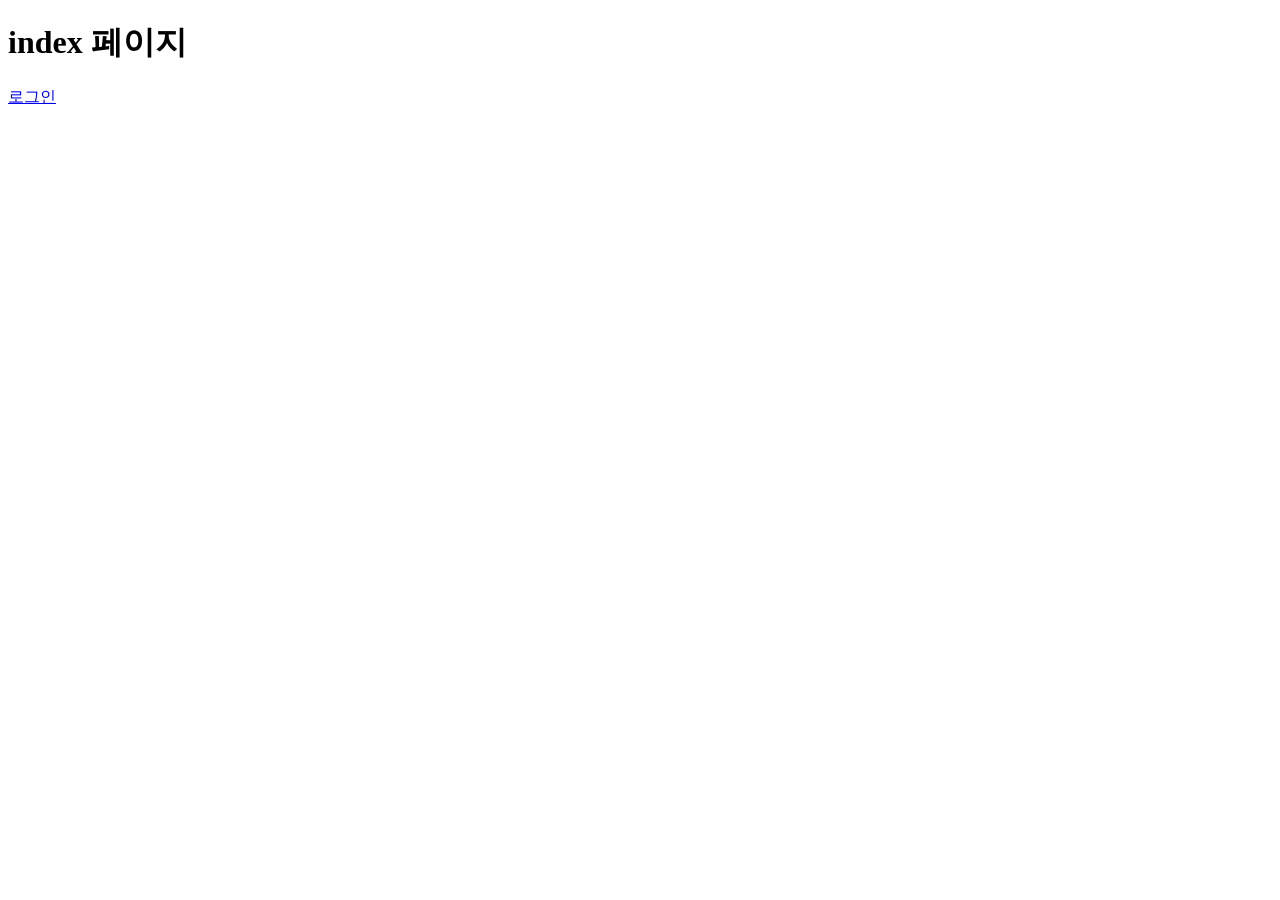
<file: WebContent/index.html>
<!DOCTYPE html>
<html lang="en">
<head>
    <meta charset="UTF-8">
    <title>Document</title>
</head>
<body>
    <h1>index 페이지</h1>
    <a href="../member/login.html">로그인</a>
</body>
</html>
</file>
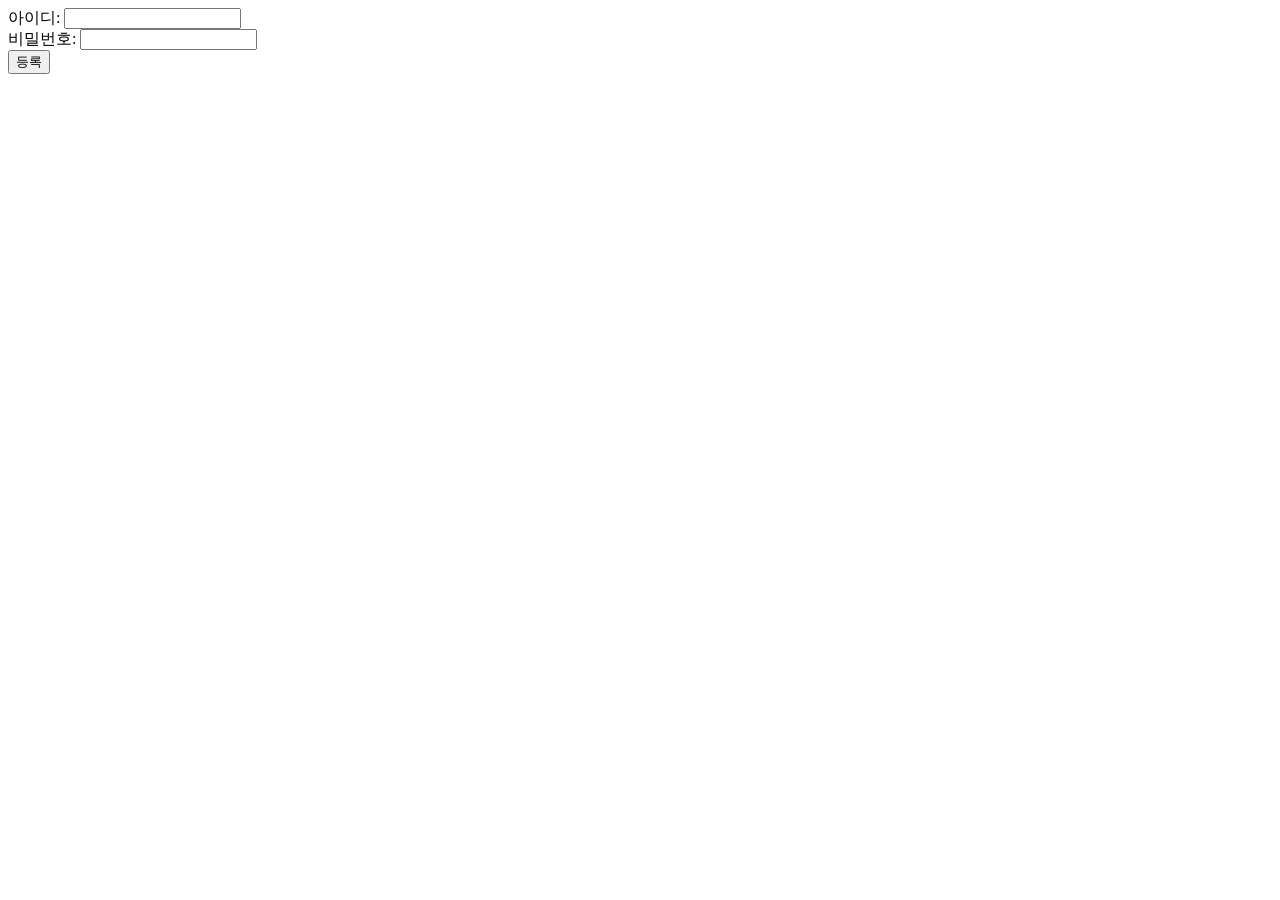
<file: WebContent/signup.html>
<!DOCTYPE html>
<html>
<head>
<meta charset="UTF-8">
<title>Insert title here</title>
</head>
<body>
	<form action="signup" method="post">
		<label>아이디:</label>
		<input type="text" name="id"><br >
		<label>비밀번호:</label>
		<input type="password" name="pwd"><br >
		<input type="submit" value="등록">
	</form>
</body>
</html>
</file>
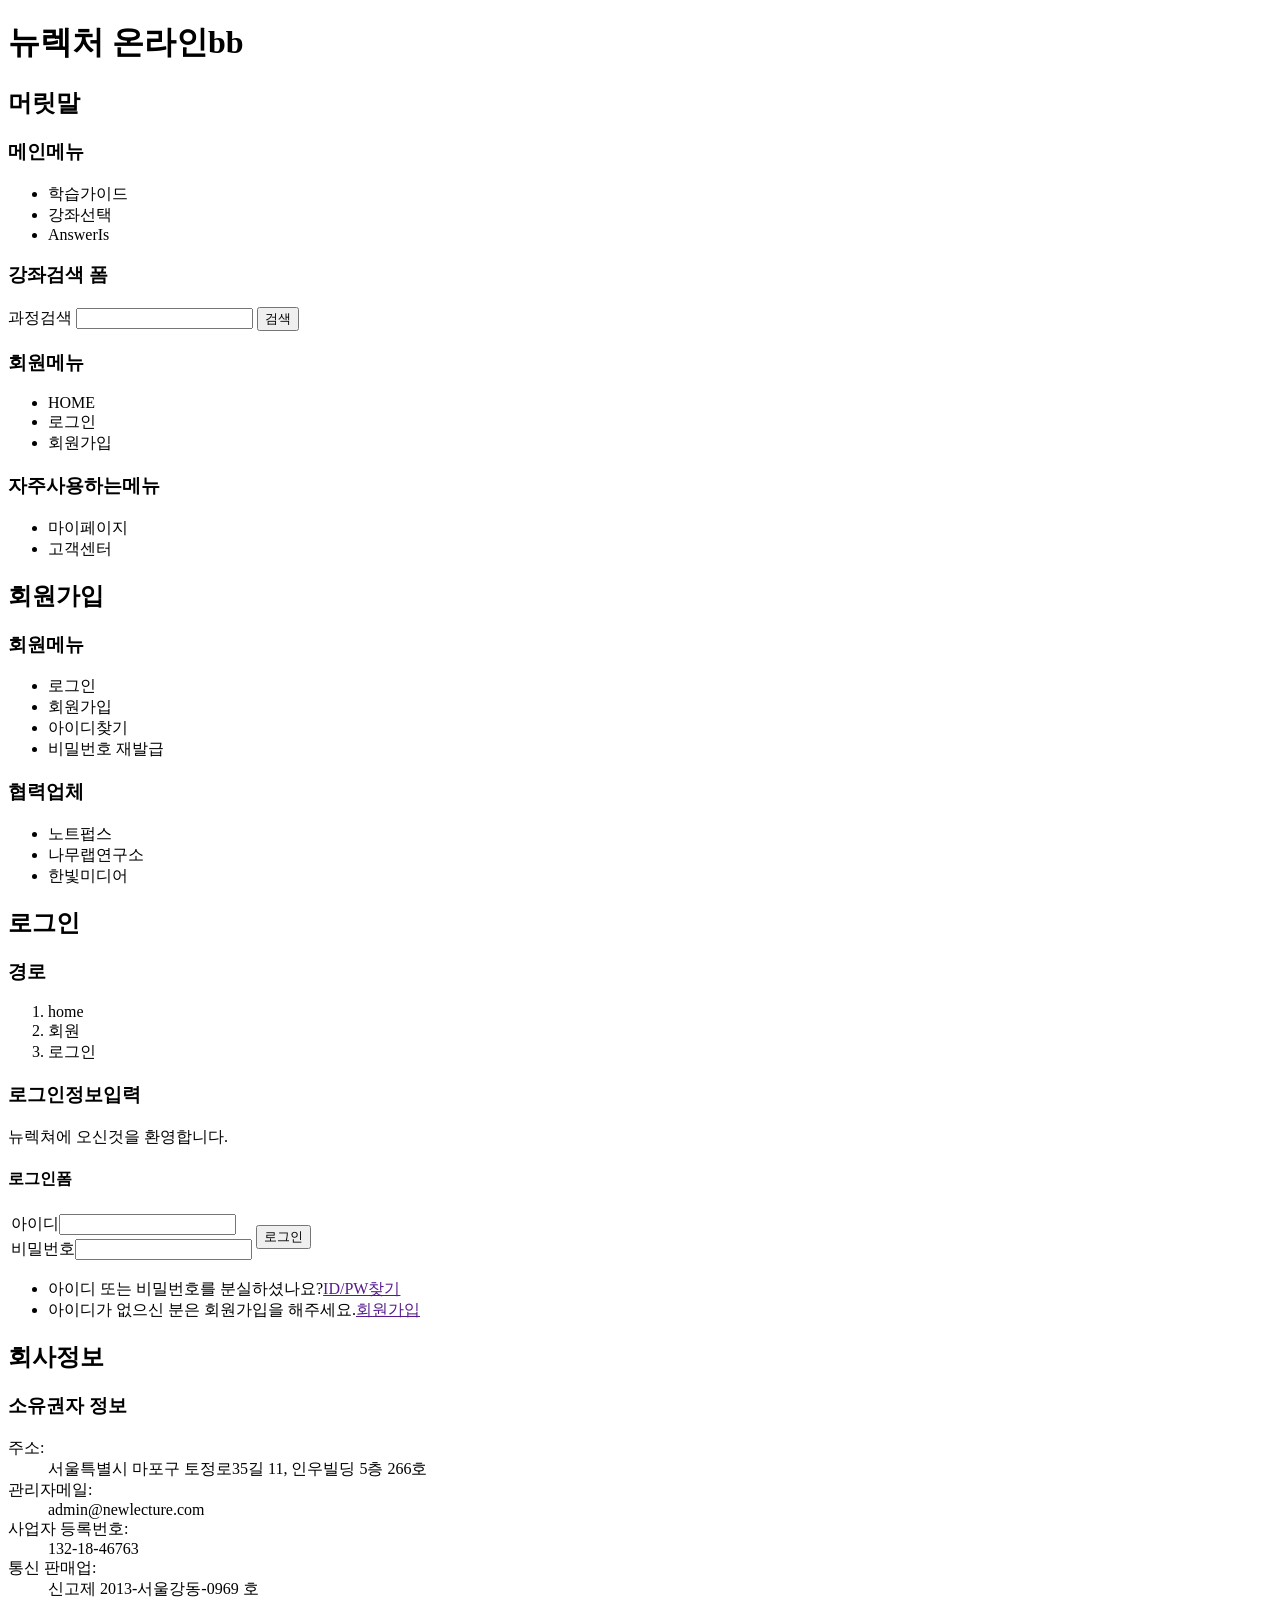
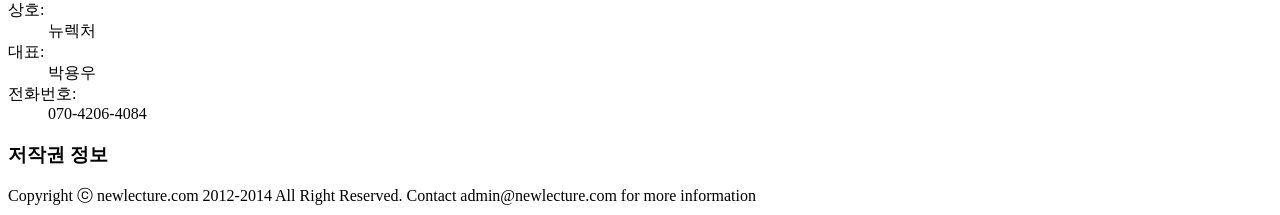
<file: WebContent/member/login.html>
<!DOCTYPE html>
<html lang="en">

<head>
    <meta charset="UTF-8">
    <title>Document</title>
</head>

<body>
    <h1>뉴렉처 온라인bb</h1>

    <header>
        <section>
            <h1>머릿말</h1>



            <nav>
                <h1>메인메뉴</h1>
                <ul>
                    <li>학습가이드</li>
                    <li>강좌선택</li>
                    <li>AnswerIs</li>
                </ul>
            </nav>

            <section>
                <h1>강좌검색 폼</h1>
                <form>
                    <label>과정검색</label>
                    <input type="text">
                    <input type="submit" value="검색">
                </from>
            </section>

            <nav>
                <h1>회원메뉴</h1>
                <ul>
                    <li>HOME</li>
                    <li>로그인</li>
                    <li>회원가입</li>
                </ul>
            </nav>

            <nav>
                <h1>자주사용하는메뉴</h1>
                <ul>
                    <li>마이페이지</li>
                    <li>고객센터</li>
                </ul>
            </nav>
        </section>
    </header>







    <aside>
        <h1>회원가입</h1>

        <nav>
            <h1>회원메뉴</h1>
            <ul>
                <li>로그인</li>
                <li>회원가입</li>
                <li>아이디찾기</li>
                <li>비밀번호 재발급</li>
            </ul>
        </nav>

        <nav>
            <h1>협력업체</h1>
            <ul>
                <li>노트펍스</li>
                <li>나무랩연구소</li>
                <li>한빛미디어</li>
            </ul>
        </nav>
    </aside>








    <main>
        <section>
            <h1>로그인</h1>

            <nav>
                <h1>경로</h1>
                <ol>
                    <li>home</li>
                    <li>회원</li>
                    <li>로그인</li>
                </ol>
            </nav>

            <section>
                <h1>로그인정보입력</h1>
                <p>뉴렉쳐에 오신것을 환영합니다.</p>
                <section>
                <h1>로그인폼</h1>    
                    <form>
                        <table>
                            <tr>
                                <td>
                                <label>아이디</label><input type="text">
                                </td>
                                <td rowspan="2">
                                <input type="submit" value="로그인">
                                </td>
                            </tr>
                            <tr>
                                <td>
                                <label>비밀번호</label><input type="password">
                                </td>
                            </tr>
                        </table>
                    </form>
                </section>
                <!-- <ul>
                    <form>
                        <li>
                            <label>아이디</label>
                            <input type="text">
                        </li>
                        <li>
                            <label>비밀번호</label>
                            <input type="text">
                        </li>
                            <input type="submit" value="검색">
                    </from>
                </ul> -->
                <ul>
                    <li><span>아이디 또는 비밀번호를 분실하셨나요?</span><a href="">ID/PW찾기</a></li>
                    <li><span>아이디가 없으신 분은 회원가입을 해주세요.</span><a href="">회원가입</a></li>
                </ul>
            </section>



                
        </section>
    </main>












    <footer>
        <section>
            <h1>회사정보</h1>

            <section>
                <h1>소유권자 정보</h1>
                <dl>
                    <dt>주소:</dt>
                    <dd>서울특별시 마포구 토정로35길 11, 인우빌딩 5층 266호</dd>
                    <dt>관리자메일:</dt>
                    <dd>admin@newlecture.com</dd>
                    <dt>사업자 등록번호:</dt>
                    <dd>132-18-46763</dd>
                    <dt>통신 판매업:</dt>
                    <dd>신고제 2013-서울강동-0969 호</dd>
                    <dt>상호:</dt>
                    <dd>뉴렉처</dd>
                    <dt>대표:</dt>
                    <dd>박용우</dd>
                    <dt>전화번호:</dt>
                    <dd>070-4206-4084</dd>
                </dl>
            </section>

            <section>
                <h1>저작권 정보</h1>
                <div>
                    Copyright ⓒ newlecture.com 2012-2014 All Right Reserved. Contact admin@newlecture.com for more
                    information
                </div>
            </section>
        </section>
    </footer>

</body>

</html>
</file>
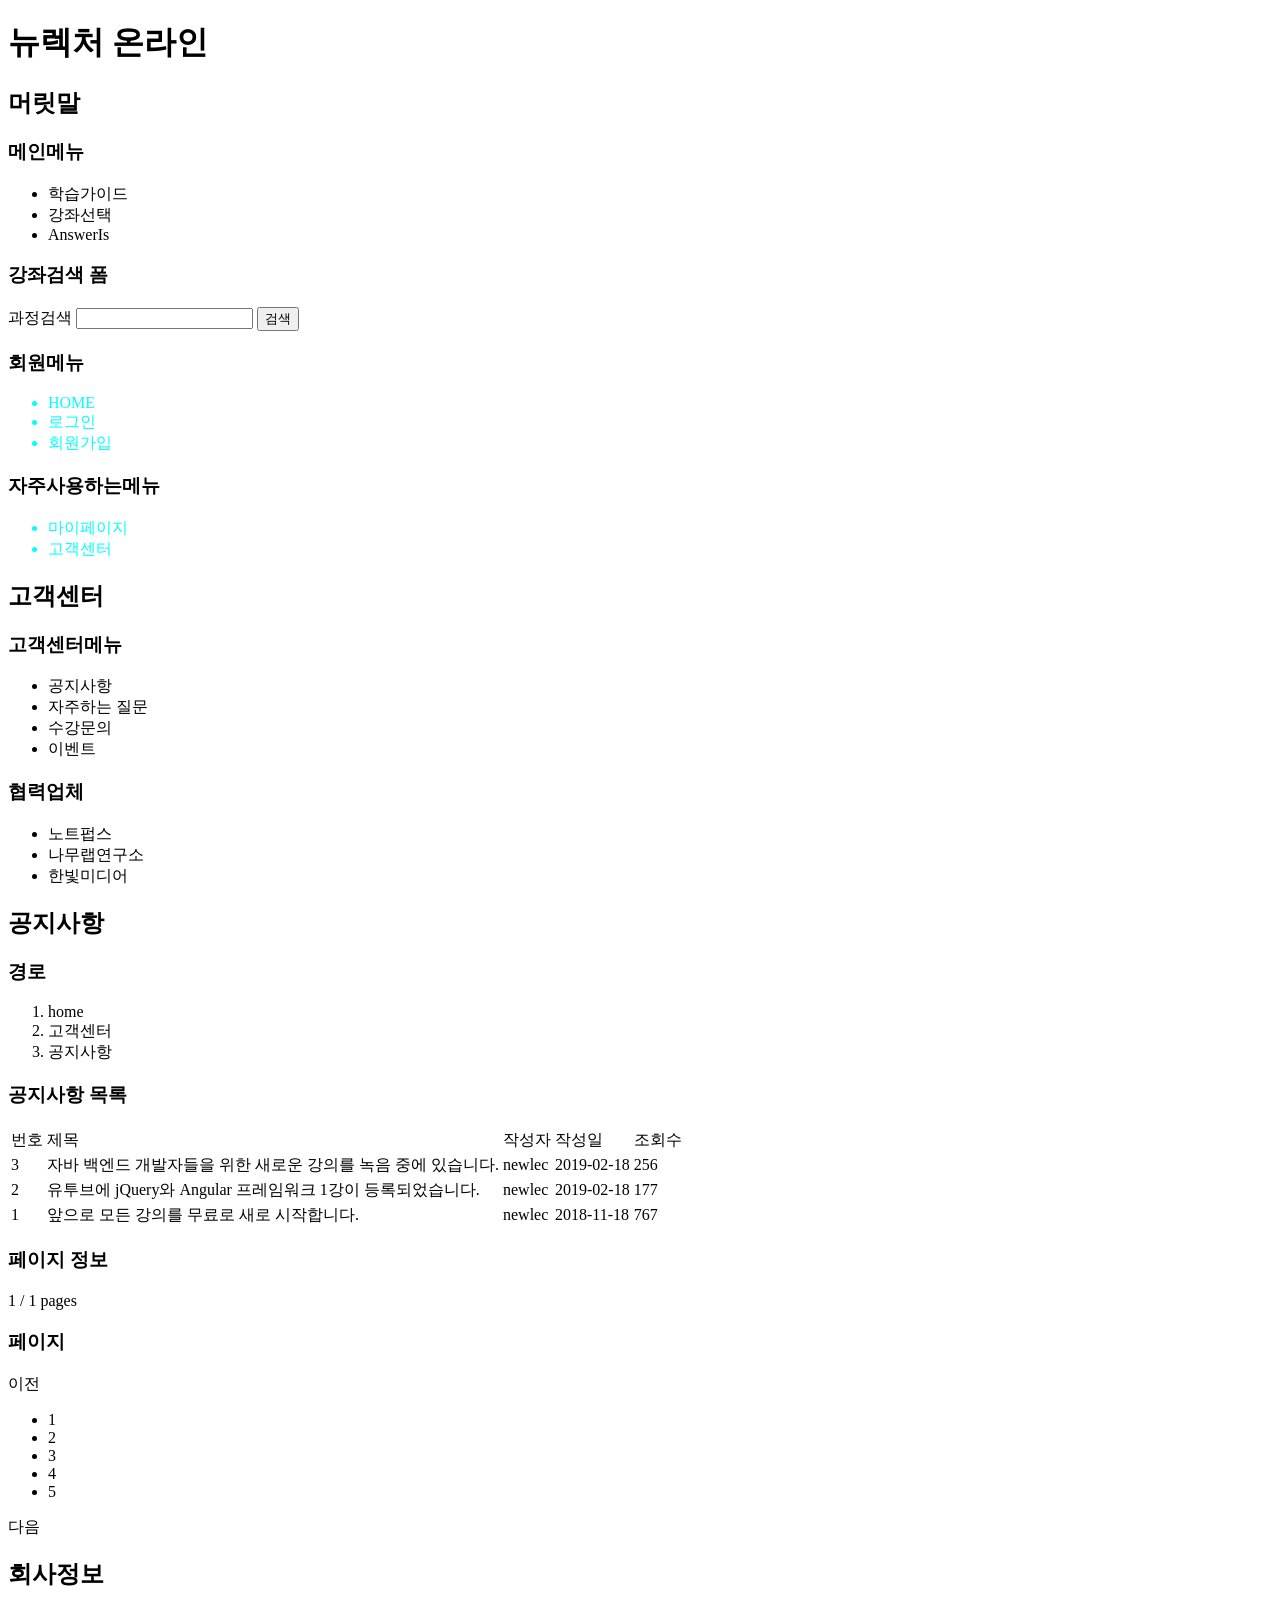
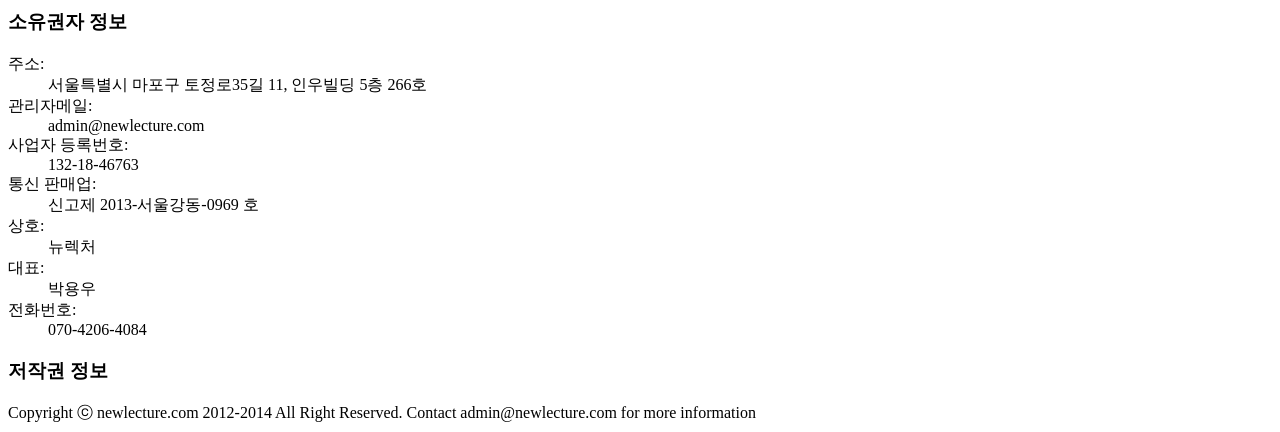
<file: WebContent/notice/list.1.html>
<!DOCTYPE html>
<html lang="en">

<head>
    <meta charset="UTF-8">
    <title>Document</title>
    <style>
        #main-menu-list
        {
            color: red;
        }
        .menu-list
        {
            color: aqua; 
        }
    </style>
</head>

<body>
    <h1>뉴렉처 온라인</h1>

    <header>
        <section>
            <h1>머릿말</h1>



            <nav>
                <h1>메인메뉴</h1>
                <ul>
                    <li>학습가이드</li>
                    <li>강좌선택</li>
                    <li>AnswerIs</li>
                </ul>
            </nav>

            <section>
                <h1>강좌검색 폼</h1>
                <form>
                    <label>과정검색</label>
                    <input type="text">
                    <input type="submit" value="검색">
                    </from>
            </section>

            <nav>
                <h1>회원메뉴</h1>
                <ul class="menu-list">
                    <li>HOME</li>
                    <li>로그인</li>
                    <li>회원가입</li>
                </ul>
            </nav>

            <nav>
                <h1>자주사용하는메뉴</h1>
                <ul class="menu-list">
                    <li>마이페이지</li>
                    <li>고객센터</li>
                </ul>
            </nav>
        </section>
    </header>







    <aside>
        <h1>고객센터</h1>

        <nav>
            <h1>고객센터메뉴</h1>
            <ul>
                <li>공지사항</li>
                <li>자주하는 질문</li>
                <li>수강문의</li>
                <li>이벤트</li>
            </ul>
        </nav>

        <nav>
            <h1>협력업체</h1>
            <ul>
                <li>노트펍스</li>
                <li>나무랩연구소</li>
                <li>한빛미디어</li>
            </ul>
        </nav>
    </aside>








    <main>
        <section>
            <h1>공지사항</h1>

            <section>
                <h1>경로</h1>
                <ol>
                    <li>home</li>
                    <li>고객센터</li>
                    <li>공지사항</li>
                </ol>
            </section>

            <section>
                <h1>공지사항 목록</h1>
                <table>
                    <thead>
                        <tr>
                            <td>번호</td>
                            <td>제목</td>
                            <td>작성자</td>
                            <td>작성일</td>
                            <td>조회수</td>
                        </tr>
                    </thead>
                    <tbody>
                        <tr>
                            <td>3</td>
                            <td>자바 백엔드 개발자들을 위한 새로운 강의를 녹음 중에 있습니다.</td>
                            <td>newlec</td>
                            <td>2019-02-18</td>
                            <td>256</td>
                        </tr>
                        <tr>
                            <td>2</td>
                            <td>유투브에 jQuery와 Angular 프레임워크 1강이 등록되었습니다.</td>
                            <td>newlec</td>
                            <td>2019-02-18</td>
                            <td>177</td>
                        </tr>
                        <tr>
                            <td>1</td>
                            <td>앞으로 모든 강의를 무료로 새로 시작합니다.</td>
                            <td>newlec</td>
                            <td>2018-11-18</td>
                            <td>767</td>
                        </tr>
                    </tbody>
                </table>
            </section>

            <section>
                <h1>페이지 정보</h1>
                <div>
                    1 / 1 pages
                </div>
            </section>

            <section>
                <h1>페이지</h1>
                <div>
                    <div>이전</div>
                    <ul>
                        <li>1</li>
                        <li>2</li>
                        <li>3</li>
                        <li>4</li>
                        <li>5</li>
                    </ul>
                    <div>다음</div>
                </div>
            </section>
        </section>
    </main>












    <footer>
        <section>
            <h1>회사정보</h1>

            <section>
                <h1>소유권자 정보</h1>
                <dl>
                    <dt>주소:</dt>
                    <dd>서울특별시 마포구 토정로35길 11, 인우빌딩 5층 266호</dd>
                    <dt>관리자메일:</dt>
                    <dd>admin@newlecture.com</dd>
                    <dt>사업자 등록번호:</dt>
                    <dd>132-18-46763</dd>
                    <dt>통신 판매업:</dt>
                    <dd>신고제 2013-서울강동-0969 호</dd>
                    <dt>상호:</dt>
                    <dd>뉴렉처</dd>
                    <dt>대표:</dt>
                    <dd>박용우</dd>
                    <dt>전화번호:</dt>
                    <dd>070-4206-4084</dd>
                </dl>
            </section>

            <section>
                <h1>저작권 정보</h1>
                <div>
                    Copyright ⓒ newlecture.com 2012-2014 All Right Reserved. Contact admin@newlecture.com for more
                    information
                </div>
            </section>
        </section>
    </footer>

</body>

</html>
</file>
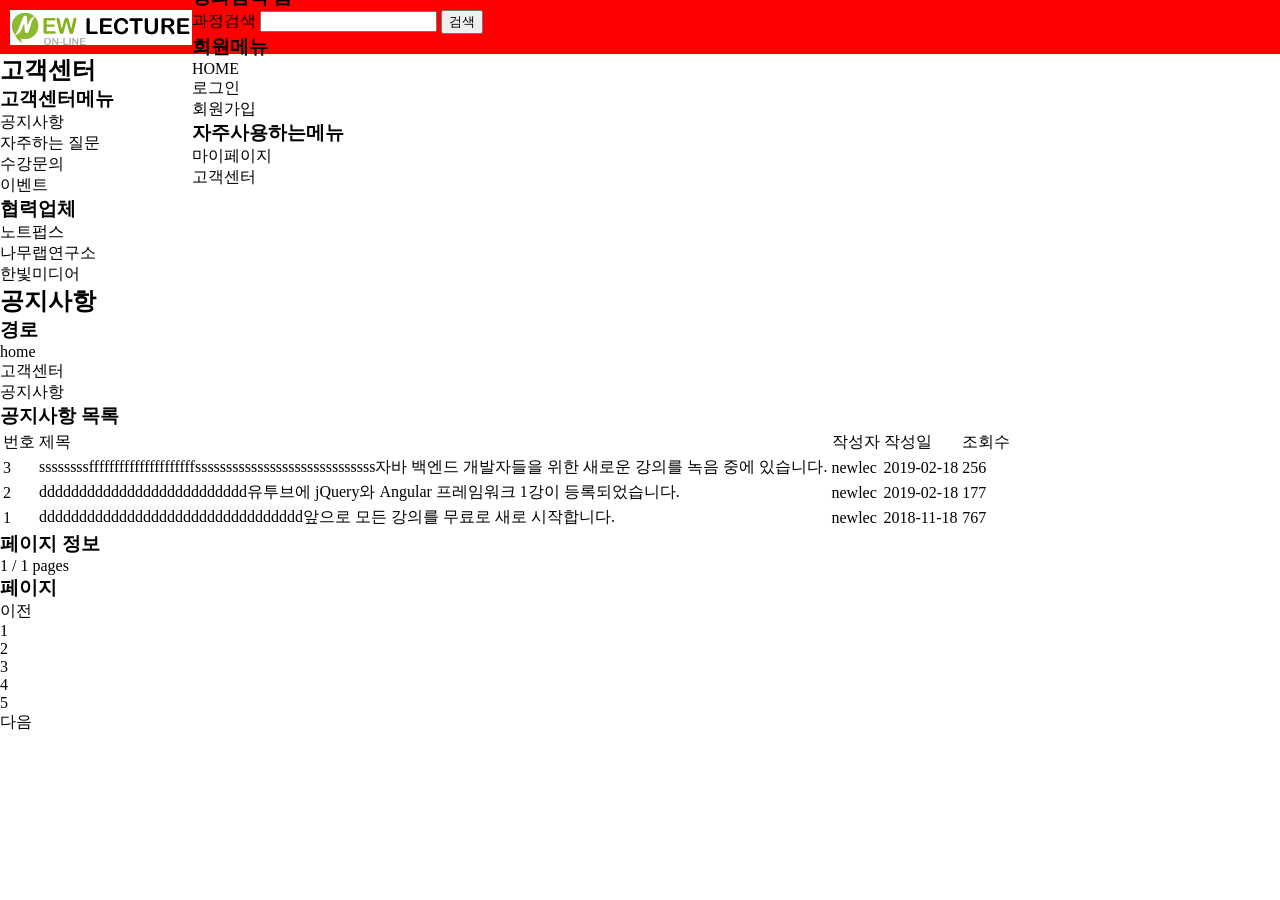
<file: WebContent/notice/list.html>
<!DOCTYPE html>
<html lang="en">

<head>
    <meta charset="UTF-8">
    <title>Document</title>

    <link href="../css/style.css" type="text/css" rel="stylesheet">
</head>

<body>
    <!--header block ----------------------------------------------------------------------------------------------------------------- -->
    <header id="header">
        <div class="content-box">
            <h1 id="logo">뉴렉처 온라인</h1>
            <section id="header-list">
                <h1 class="d-none">머릿말</h1>


                <nav id="main-menu">
                    <h1 class="d-none">메인메뉴</h1>
                    <ul>
                        <li><a href="">학습가이드</a></li>
                        <li><a href="">강좌선택</a></li>
                        <li><a href="">AnswerIs</a></li>
                    </ul>
                </nav>


                <section id="lecture-search-form">
                    <h1 class="d-none">강좌검색 폼</h1>
                    <form>
                        <label>과정검색</label>
                        <input type="text">
                        <input type="submit" value="검색">
                        </from>
                </section>


                <nav id="member-menu">
                    <h1 class="d-none">회원메뉴</h1>
                    <ul>
                        <li>HOME</li>
                        <li>로그인</li>
                        <li>회원가입</li>
                    </ul>
                </nav>

                <nav id="direct-menu">
                    <h1 class="d-none">자주사용하는메뉴</h1>
                    <ul>
                        <li>마이페이지</li>
                        <li>고객센터</li>
                    </ul>
                </nav>
            </section>
        </div>
    </header>

    <!--visual block ----------------------------------------------------------------------------------------------------------------- -->

    <div id="visual">
        <div class="content-box">
            <div>

            </div>
        </div>
    </div>
    <!--body block ----------------------------------------------------------------------------------------------------------------- -->
    <!-- flexible box layout: 반응형 사용을 위해 존재.수직이든 수평이든 뭐를 둬도 알아서 배치. static은 수직으로 알아서 배치하지만 수평은 안해쥼 axis(중심선) -->
    <div id="body">
        <div class="content-box">
            <aside>

                <h1 id="aside-title">고객센터</h1>

                <section id="customer-menu">
                    <h1>고객센터메뉴</h1>
                    <ul>
                        <li><a href="">공지사항</a></li>
                        <li><a href="">자주하는 질문</a></li>
                        <li><a href="">수강문의</a></li>
                        <li><a href="">이벤트</a></li>
                    </ul>
                </section>

                <nav>
                    <h1>협력업체</h1>
                    <ul>
                        <li><a href="">노트펍스</a></li>
                        <li><a href="">나무랩연구소</a></li>
                        <li><a href="">한빛미디어</a></li>
                    </ul>
                </nav>
            </aside>







            <main>

                <section>
                    <h1>공지사항</h1>

                    <section id="breadcrumb">
                        <h1 class="d-none">경로</h1>
                        <ol>
                            <li>home</li>
                            <li>고객센터</li>
                            <li>공지사항</li>
                        </ol>
                    </section>

                    <section id="notice">
                        <h1 class="d-none">공지사항 목록</h1>
                        <table>
                            <thead>
                                <tr>
                                    <td class="num">번호</td>
                                    <td class="title">제목</td>
                                    <td class="writer">작성자</td>
                                    <td class="date">작성일</td>
                                    <td class="hit">조회수</td>
                                </tr>
                            </thead>
                            <tbody>
                                <tr>
                                    <td>3</td>
                                    <td class="title">ssssssssfffffffffffffffffffffsssssssssssssssssssssssssssss자바 백엔드 개발자들을 위한 새로운 강의를 녹음 중에 있습니다.</td>
                                    <td>newlec</td>
                                    <td>2019-02-18</td>
                                    <td>256</td>
                                </tr>
                                <tr>
                                    <td>2</td>
                                    <td class="title">dddddddddddddddddddddddddd유투브에 jQuery와 Angular 프레임워크 1강이 등록되었습니다.</td>
                                    <td>newlec</td>
                                    <td>2019-02-18</td>
                                    <td>177</td>
                                </tr>
                                <tr>
                                    <td>1</td>
                                    <td class="title">ddddddddddddddddddddddddddddddddd앞으로 모든 강의를 무료로 새로 시작합니다.</td>
                                    <td>newlec</td>
                                    <td>2018-11-18</td>
                                    <td>767</td>
                                </tr>
                            </tbody>
                        </table>
                    </section>

                    <section id="page-index">
                        <h1 class="d-none">페이지 정보</h1>
                        <div>
                            <span class="color-highlight font-blod">1</span> / 1 pages
                        </div>
                    </section>

                    <section id="pager">
                        <h1 class="d-none">페이지</h1>
                        <div>
                            <div class="icon-next">이전</div>
                            <ul>
                                <li class="current">1</li>
                                <li>2</li>
                                <li>3</li>
                                <li>4</li>
                                <li>5</li>
                            </ul>
                            <div class="icon-next-pager">다음</div>
                        </div>
                    </section>
                </section>
            </main>

        </div>
    </div>




    <!--footer      block ----------------------------------------------------------------------------------------------------------------- -->






    <footer id="footer">
        <div class="content-box">
            <!-- <section>
            <h1>회사정보</h1>

            <section>
                <h1>소유권자 정보</h1>
                <dl>
                    <dt>주소:</dt>
                    <dd>서울특별시 마포구 토정로35길 11, 인우빌딩 5층 266호</dd>
                    <dt>관리자메일:</dt>
                    <dd>admin@newlecture.com</dd>
                    <dt>사업자 등록번호:</dt>
                    <dd>132-18-46763</dd>
                    <dt>통신 판매업:</dt>
                    <dd>신고제 2013-서울강동-0969 호</dd>
                    <dt>상호:</dt>
                    <dd>뉴렉처</dd>
                    <dt>대표:</dt>
                    <dd>박용우</dd>
                    <dt>전화번호:</dt>
                    <dd>070-4206-4084</dd>
                </dl>
            </section>

            <section>
                <h1>저작권 정보</h1>
                <div>
                    Copyright ⓒ newlecture.com 2012-2014 All Right Reserved. Contact admin@newlecture.com for more
                    information
                </div>
            </section>
        </section> -->
        </div>
    </footer>

</body>

</html>
</file>
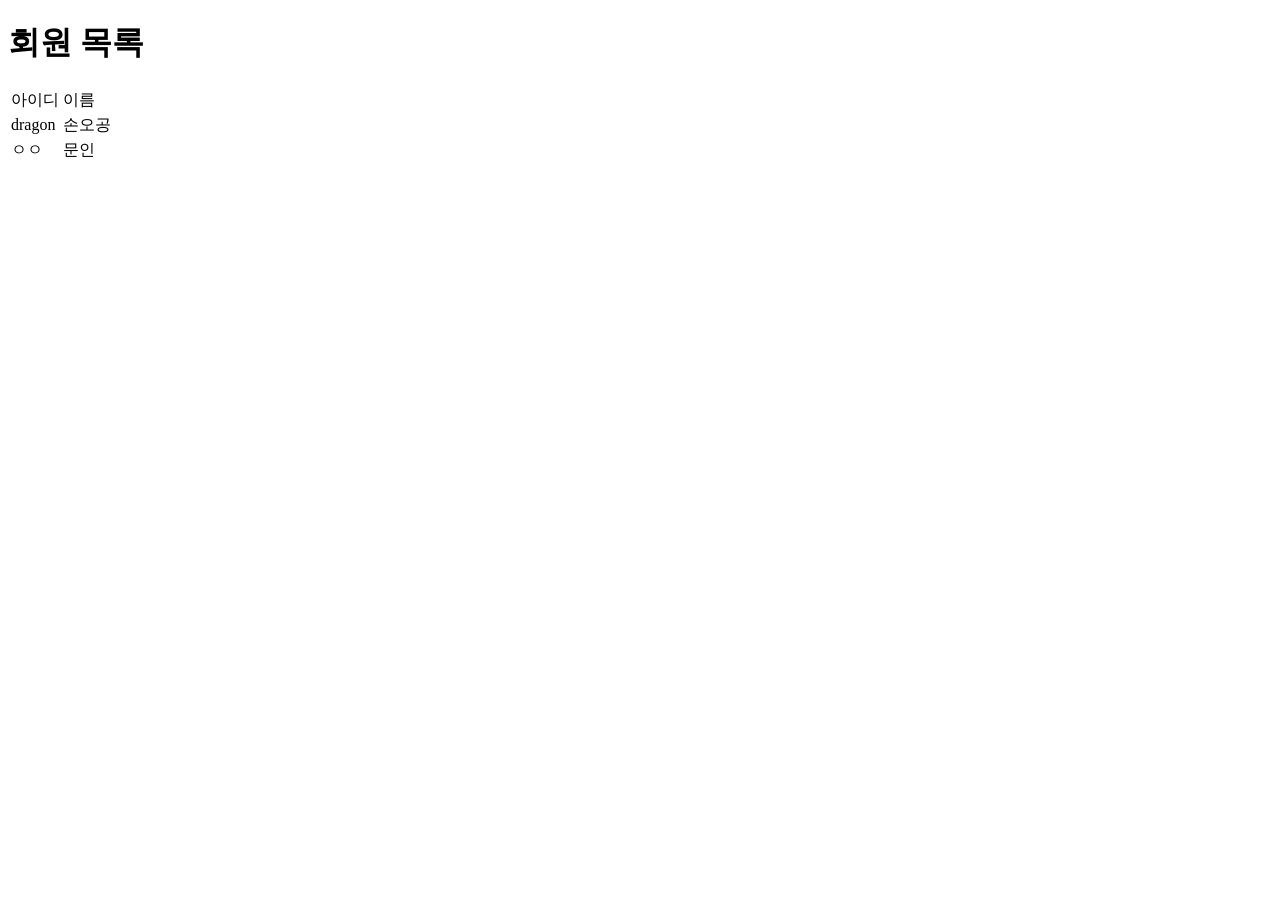
<file: WebContent/admin/member/list.html>
<!DOCTYPE html>
<html>
<head>
<meta charset="UTF-8">
<title>Insert title here</title>
</head>
<body>
	<h1>회원 목록</h1>
	<table>
		<tr>
			<td>아이디</td>
			<td>이름</td>
		</tr>
		<tr>
			<td>dragon</td>
			<td>손오공</td>
		</tr>
		<tr>
			<td>ㅇㅇ</td>
			<td>문인</td>
		</tr>
	</table>
</body>
</html>
</file>
<file: WebContent/css/style.css>
@import url(reset.css);

.icon{
	background: yellow;
	
	display: inline-block;
	width: 24px;
	height: 24px;
	
	overflow: hidden;
	text-indent: -999px;
}

.icon-menu{
	background: url("../images/icon/baseline-menu-24px.svg") no-repeat center;
}

.icon-search{
	background: url("../images/icon/baseline-search-24px.svg") no-repeat center;
}

/*-------------------------------------------------------------------------*/

#header{
	display: flex;
	height: 54px;
	align-items: center;
	justify-content: space-between; 
	background: red;
	--padding: 0 10px;
}

#header> *{
	display: flex;
	align-items: center;
	padding: 10px;
}
	

#logo{
    background: url("../images/logo.png") no-repeat center;
    width:182px;
    height: 35px;
    
    text-indent: -999px;
    overflow: hidden;

    display: inline-block;
}
</file>
